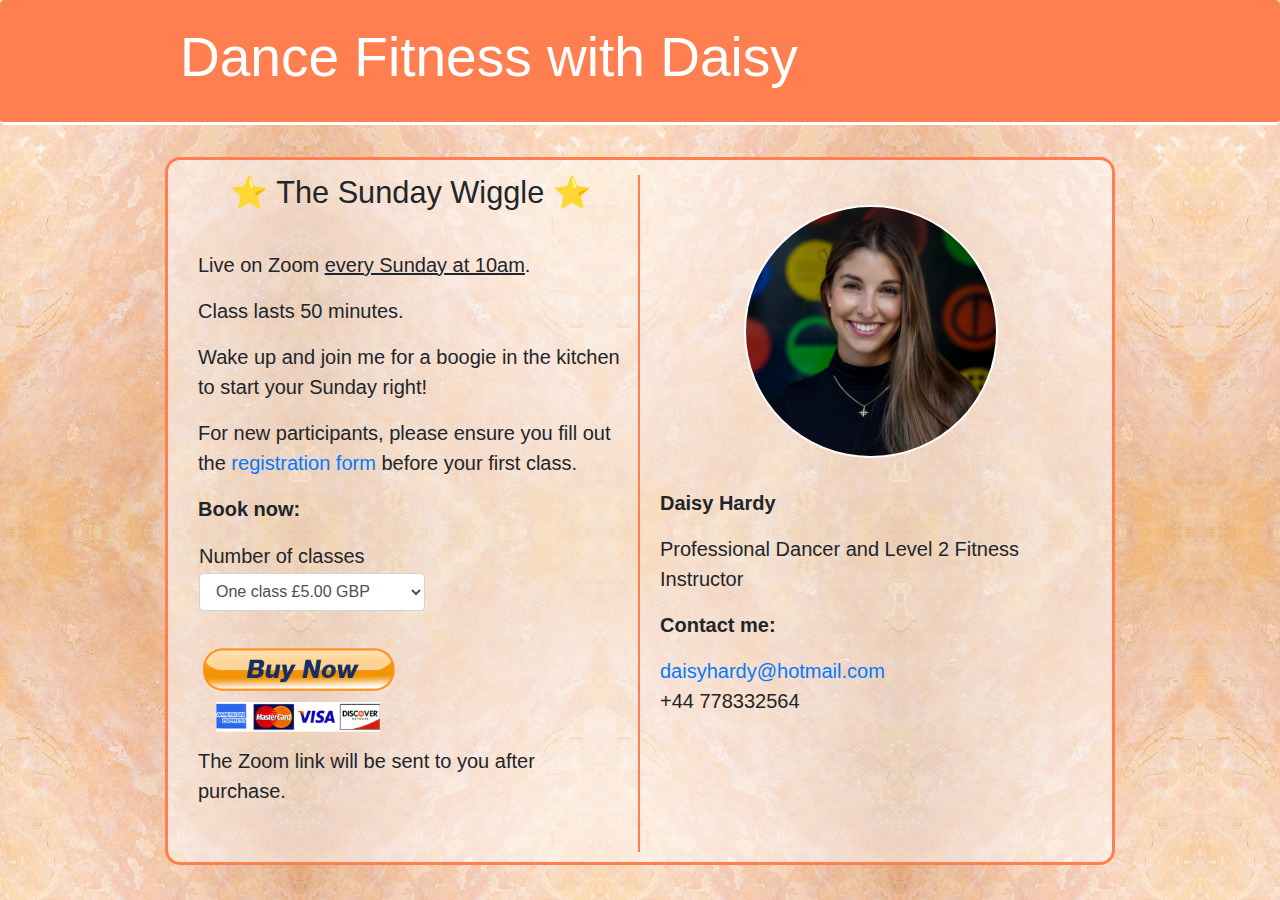
<file: index.html>
<!DOCTYPE html>
<html>
  <head>
    <title>Dance Fitness with Daisy</title>
    <link rel="stylesheet" href="https://stackpath.bootstrapcdn.com/bootstrap/4.5.2/css/bootstrap.min.css" integrity="sha384-JcKb8q3iqJ61gNV9KGb8thSsNjpSL0n8PARn9HuZOnIxN0hoP+VmmDGMN5t9UJ0Z" crossorigin="anonymous">
      <meta name="viewport" content="width=device-width, initial-scale=1">
      <meta name="robots" content="noindex" />
      <script
              src="https://code.jquery.com/jquery-3.5.1.js"
              integrity="sha256-QWo7LDvxbWT2tbbQ97B53yJnYU3WhH/C8ycbRAkjPDc="
              crossorigin="anonymous"></script>
      <script src="https://stackpath.bootstrapcdn.com/bootstrap/4.5.2/js/bootstrap.min.js" integrity="sha384-B4gt1jrGC7Jh4AgTPSdUtOBvfO8shuf57BaghqFfPlYxofvL8/KUEfYiJOMMV+rV" crossorigin="anonymous"></script>
      <link rel="icon" type="image/png" href="/favicon.png"/>
      <link rel="stylesheet" href="/style.css">
      <style>
      </style>
  </head>
  <body>
  <div class="jumbotron title-bar">
  <div class="container">
      <div class="row">
          <div class="col-0 col-sm-0 col-md-1"></div>
          <div class="col-12 col-sm-12 col-md-10">
            <h1 class="title">Dance Fitness with Daisy</h1>
          </div>
      </div>
  </div>
</div>
    <div class="container">
        <div class="row">
            <div class="col-0 col-sm-0 col-md-1"></div>
            <div class="col-12 col-sm-12 col-md-10">
                <div class="row main-pane">
                    <div class="col-12 col-sm-6 right-line" style="margin-bottom:10px;">
                        <div>
                        <h1 class="page-title">⭐ The Sunday Wiggle ⭐</h1>
                        <br />
                        <p>Live on Zoom <u>every Sunday at 10am</u>.</p>
                        <p>Class lasts 50 minutes.</p>
                        <p>Wake up and join me for a boogie in the kitchen to start your Sunday right!</p>
                            <p>For new participants, please ensure you fill out the
                                <a href="https://docs.google.com/forms/d/e/1FAIpQLSc5JcxwXWO6KAhfvnahjFIDHe7MeE638PiPuXEq5-KQBwjcrw/viewform?usp=sf_link" target="_blank">registration form</a> before your first class.
                            </p>
                            <p><b>Book now:</b></p>
                        <form action="https://www.paypal.com/cgi-bin/webscr" method="post" target="_top">
                        <input type="hidden" name="cmd" value="_s-xclick">
                        <input type="hidden" name="hosted_button_id" value="MZQSJS3LD3284">
                        <table class="">
                            <tr><td><input type="hidden" name="on0" value="Number of classes">Number of classes</td></tr><tr><td>
                            <select class="form-control" name="os0">
                                <option value="One Class">One class £5.00 GBP</option>
                                <option value="Five classes">Five classes £22.00 GBP</option>
                                <option value="Ten classes">Ten classes £40.00 GBP</option>
                            </select> </td></tr>
                        </table>
                        <br />
                        <input type="hidden" name="currency_code" value="GBP">
                        <input class="" type="image" width="200px" src="buy-button.png" border="0" name="submit" alt="Buy Now">
                        <!--<img alt="" border="0" src="https://www.paypalobjects.com/en_GB/i/scr/pixel.gif" width="1" height="1">-->
                        <p>The Zoom link will be sent to you after purchase.</p>
                        </form>
                        </div>

                    </div>
                    <div class="col-12 col-sm-6" style="margin-bottom:10px;padding-left:20px">
                        <div>
                            <br />
                            <img src="daisy-circle.jpeg" width="60%" alt="Daisy Hardy" class="center profile-pic"/>
                            <br />
                            <p><b>Daisy Hardy</b></p>
                            <p>Professional Dancer and Level 2 Fitness Instructor</p>
                            <p><b>Contact me:</b></p>
                            <p>
                                <a href="mailto:daisyhardy@hotmail.com">daisyhardy@hotmail.com</a><br />
                                +44 778332564
                            </p>
                        </div>
                        <br />
                    </div>
                </div><br />
            </div>
        </div>
    </div>
  </body>
</html>
</file>
<file: style.css>
body{
            background-image: url('coral-background2.jpg');
            font-size:15pt;
        }
        p{
        }
        .jumbotron{
            padding: 1.5rem 1rem;
            border-bottom: 3px solid white;
        }
        .title {
            color:white;
            font-size: max(4.3vw, 28px);
            font-weight: 300;
            line-height: 1.2;
        }
        .title-bar{
          background-color:Coral;
        }
        .center {
            display: block;
            margin-left: auto;
            margin-right: auto;
        }
        .bordered {
            border: 1px solid black;
        }
        .profile-pic {
            border-radius: 150px;
            border: 2px solid white;
        }
        .main-pane {
            border: 3px solid black;
            border-radius: 15px;
            border-color: coral;
            padding:15px;
            height:100%;
            background-color: rgba(255,255,255,.5);
            padding-bottom:0px;
        }
        .page-title{
            text-align:center;
            font-size: max(2.4vw, 26px);
        }

/* Small Devices, Tablets */
@media only screen and (min-width : 768px) {
    .right-line{
        border-right: 2px solid coral;
    }
}
</file>
